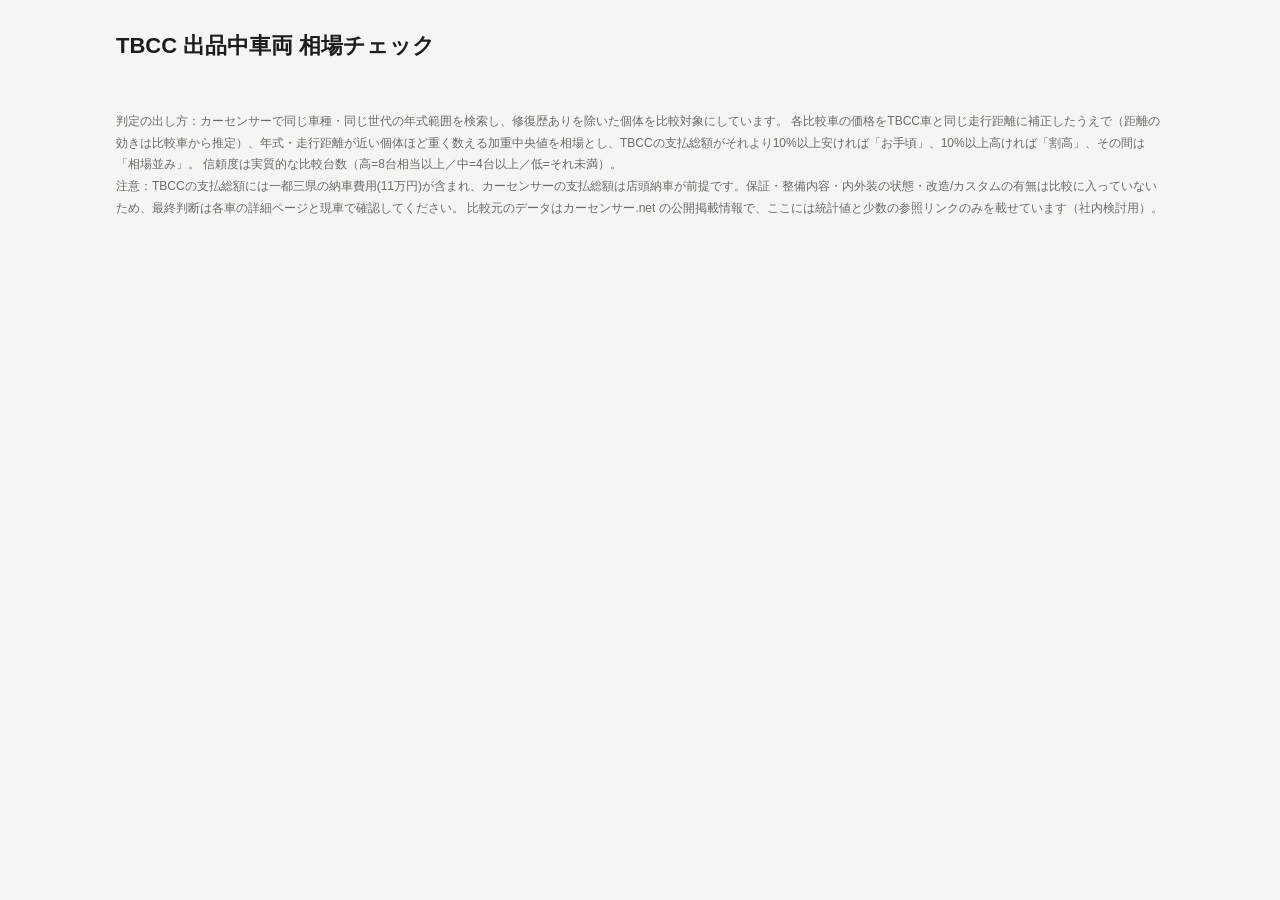
<file: report_template.html>
<!doctype html>
<html lang="ja">
<head>
<meta charset="utf-8">
<meta name="viewport" content="width=device-width, initial-scale=1">
<title>TBCC 相場チェック</title>
<style>
:root{
  --bg:#f6f5f2;--card:#ffffff;--ink:#1d1d1b;--sub:#6b6a66;--line:#e3e1dc;
  --good:#1f7a4d;--good-bg:#e3f3ea;--mid:#6b6a66;--mid-bg:#eeede9;--bad:#b4442c;--bad-bg:#f8e6e1;--na:#8a8780;
  --band:#d9d6cf;--dot:#9b978e;--mark:#1d1d1b;
}
@media (prefers-color-scheme: dark){:root:not([data-theme="light"]){
  --bg:#151513;--card:#1e1e1c;--ink:#ecebe7;--sub:#a3a19b;--line:#33322f;
  --good:#5cc98f;--good-bg:#1b3327;--mid:#b9b7b0;--mid-bg:#2a2a27;--bad:#f08a70;--bad-bg:#3a221c;--na:#8a8780;
  --band:#3b3a36;--dot:#7d7a72;--mark:#ecebe7;}}
:root[data-theme="dark"]{
  --bg:#151513;--card:#1e1e1c;--ink:#ecebe7;--sub:#a3a19b;--line:#33322f;
  --good:#5cc98f;--good-bg:#1b3327;--mid:#b9b7b0;--mid-bg:#2a2a27;--bad:#f08a70;--bad-bg:#3a221c;--na:#8a8780;
  --band:#3b3a36;--dot:#7d7a72;--mark:#ecebe7;}
*{box-sizing:border-box}
body{margin:0;background:var(--bg);color:var(--ink);font:15px/1.6 -apple-system,"Hiragino Sans","Noto Sans JP",sans-serif}
.wrap{max-width:1080px;margin:0 auto;padding:28px 16px 60px}
h1{font-size:22px;margin:0 0 4px}
.lead{color:var(--sub);font-size:13px;margin:0 0 20px}
.summary{display:flex;gap:10px;flex-wrap:wrap;margin-bottom:16px}
.chip{border:1px solid var(--line);background:var(--card);border-radius:999px;padding:6px 14px;cursor:pointer;font-size:14px;color:var(--ink)}
.chip b{font-variant-numeric:tabular-nums}
.chip[aria-pressed="true"]{background:var(--ink);color:var(--bg);border-color:var(--ink)}
.card{background:var(--card);border:1px solid var(--line);border-radius:14px;margin-bottom:14px;display:grid;grid-template-columns:180px 1fr;overflow:hidden}
.card img{width:100%;height:100%;object-fit:cover;min-height:180px;background:var(--line)}
.body{padding:16px 18px;min-width:0}
.top{display:flex;justify-content:space-between;gap:12px;align-items:flex-start;flex-wrap:wrap}
.name{font-size:18px;font-weight:700;margin:0}
.name a{color:inherit;text-decoration:none}
.meta{color:var(--sub);font-size:13px}
.badge{font-weight:700;border-radius:8px;padding:4px 12px;font-size:15px;white-space:nowrap}
.v-お手頃{color:var(--good);background:var(--good-bg)}
.v-相場並み{color:var(--mid);background:var(--mid-bg)}
.v-割高{color:var(--bad);background:var(--bad-bg)}
.v-比較不可{color:var(--na);background:var(--mid-bg)}
.nums{display:grid;grid-template-columns:repeat(4,minmax(0,1fr));gap:10px;margin:12px 0 6px}
.num .k{font-size:12px;color:var(--sub)}
.num .v{font-size:17px;font-weight:700;font-variant-numeric:tabular-nums}
.pos{color:var(--bad)}.neg{color:var(--good)}
svg.strip{width:100%;height:46px;display:block}
.cond{margin:8px 0 0;padding-left:18px;font-size:13.5px}
.notes{font-size:12.5px;color:var(--sub);margin-top:6px}
details{margin-top:8px;font-size:13px}
summary{cursor:pointer;color:var(--sub)}
table{border-collapse:collapse;width:100%;margin-top:6px;font-variant-numeric:tabular-nums}
td,th{border-bottom:1px solid var(--line);padding:5px 6px;text-align:left;white-space:nowrap}
th{color:var(--sub);font-weight:500;font-size:12px}
.tbl{overflow-x:auto}
a{color:inherit}
.foot{color:var(--sub);font-size:12px;margin-top:28px;line-height:1.8}
@media (max-width:640px){
  .card{grid-template-columns:minmax(0,1fr)}
  .card img{height:200px}
  .nums{grid-template-columns:repeat(2,minmax(0,1fr))}
}
</style>
</head>
<body>
<div class="wrap">
  <h1>TBCC 出品中車両 相場チェック</h1>
  <p class="lead" id="lead"></p>
  <div class="summary" id="summary"></div>
  <div id="list"></div>
  <div class="foot">
    判定の出し方：カーセンサーで同じ車種・同じ世代の年式範囲を検索し、修復歴ありを除いた個体を比較対象にしています。
    各比較車の価格をTBCC車と同じ走行距離に補正したうえで（距離の効きは比較車から推定）、年式・走行距離が近い個体ほど重く数える加重中央値を相場とし、TBCCの支払総額がそれより10%以上安ければ「お手頃」、10%以上高ければ「割高」、その間は「相場並み」。
    信頼度は実質的な比較台数（高=8台相当以上／中=4台以上／低=それ未満）。<br>
    注意：TBCCの支払総額には一都三県の納車費用(11万円)が含まれ、カーセンサーの支払総額は店頭納車が前提です。保証・整備内容・内外装の状態・改造/カスタムの有無は比較に入っていないため、最終判断は各車の詳細ページと現車で確認してください。
    比較元のデータはカーセンサー.net の公開掲載情報で、ここには統計値と少数の参照リンクのみを載せています（社内検討用）。
  </div>
</div>
<script>
const DATA = /*__DATA__*/null;
const yen = v => v == null ? "—" : (v/10000).toLocaleString("ja-JP",{maximumFractionDigits:1}) + "万円";
const km = v => v == null ? "—" : (v/10000).toLocaleString("ja-JP",{maximumFractionDigits:1}) + "万km";
const esc = s => String(s ?? "").replace(/[&<>"]/g, c => ({"&":"&amp;","<":"&lt;",">":"&gt;",'"':"&quot;"}[c]));
const ORDER = ["お手頃","相場並み","割高","比較不可"];
let filter = null;

document.getElementById("lead").textContent =
  `取得日時 ${DATA.generated}／出品中 ${DATA.cars.length}台／比較元：カーセンサー.net`;

function strip(c){
  const m = c.market; if(!m.dist || !m.dist.length) return "";
  const vals = m.dist.map(d=>d.total).concat([c.total]);
  let lo = Math.min(...vals), hi = Math.max(...vals); const pad=(hi-lo)*0.06||100000; lo-=pad; hi+=pad;
  const x = v => 8 + (v-lo)/(hi-lo)*984;
  const dots = m.dist.map(d=>`<circle cx="${x(d.total).toFixed(1)}" cy="${(18+(d.w<.3?6:0)).toFixed(0)}" r="${(2+d.w*3).toFixed(1)}" fill="var(--dot)" fill-opacity="${(.35+d.w*.6).toFixed(2)}"/>`).join("");
  return `<svg class="strip" viewBox="0 0 1000 46" preserveAspectRatio="none" role="img" aria-label="比較車の価格分布">
    <rect x="${x(m.p25)}" y="8" width="${Math.max(2,x(m.p75)-x(m.p25))}" height="22" rx="4" fill="var(--band)"/>
    <line x1="${x(m.est)}" x2="${x(m.est)}" y1="4" y2="34" stroke="var(--sub)" stroke-width="2" stroke-dasharray="4 3"/>
    ${dots}
    <line x1="${x(c.total)}" x2="${x(c.total)}" y1="2" y2="36" stroke="var(--mark)" stroke-width="3"/>
    <text x="${Math.min(940,Math.max(4,x(c.total)-20))}" y="45" font-size="10" fill="var(--ink)">TBCC</text>
  </svg>
  <div class="meta" style="font-size:11.5px">点=比較車（大きく濃いほど年式・距離が近い）／帯=中央50%／破線=相場推定／黒線=TBCC</div>`;
}

function card(c){
  const m = c.market, d = m.diff;
  const diffTxt = d==null ? "—" : `<span class="${d>0?"pos":"neg"}">${d>0?"+":""}${(d*100).toFixed(1)}%</span>`;
  const gap = m.est==null ? "—" : `<span class="${c.total-m.est>0?"pos":"neg"}">${c.total-m.est>0?"+":""}${yen(c.total-m.est)}</span>`;
  const comps = (m.comps||[]).map(x=>`<tr><td><a href="${esc(x.url)}" target="_blank" rel="noopener">${esc(x.model)} ${esc(x.grade).slice(0,28)}</a></td><td>${x.year}</td><td>${km(x.km)}</td><td>${yen(x.total)}</td><td>${esc(x.shaken)}</td><td>${esc(x.warranty)}</td><td>${esc(x.area)}</td></tr>`).join("");
  return `<article class="card" data-v="${m.verdict}">
    <a href="${esc(c.url)}" target="_blank" rel="noopener"><img src="${esc(c.image)}" alt="" loading="lazy"></a>
    <div class="body">
      <div class="top">
        <div><p class="name"><a href="${esc(c.url)}" target="_blank" rel="noopener">${esc(c.maker)} ${esc(c.name)}</a></p>
          <div class="meta">${c.year??"—"}年／${km(c.km)}／車検 ${esc(c.shaken??"—")}／${esc(c.shift??"")} ${c.cc?c.cc.toLocaleString()+"cc":""} ${esc(c.fuel??"")}／記録簿 ${esc(c.kirokubo??"—")}／${esc(c.katashiki??"")}</div></div>
        <span class="badge v-${m.verdict}">${m.verdict}${m.confidence?`<span style="font-weight:400;font-size:12px">・信頼度${m.confidence}</span>`:""}</span>
      </div>
      <div class="nums">
        <div class="num"><div class="k">TBCC 支払総額</div><div class="v">${yen(c.total)}</div></div>
        <div class="num"><div class="k">相場推定（距離補正後）</div><div class="v">${yen(m.est)}</div></div>
        <div class="num"><div class="k">差額</div><div class="v">${gap}</div></div>
        <div class="num"><div class="k">差率／比較台数</div><div class="v">${diffTxt} <span style="font-weight:400;font-size:13px">／${m.n??0}台</span></div></div>
      </div>
      ${strip(c)}
      ${m.cheaper_share!=null?`<div class="meta">比較車の相場幅 ${yen(m.p25)}〜${yen(m.p75)}（中央値 ${yen(m.median)}）。TBCCより安い比較車は全体の${Math.round(m.cheaper_share*100)}%。</div>`:""}
      <ul class="cond">${(m.cond||[]).map(x=>`<li>${esc(x)}</li>`).join("")}</ul>
      ${(m.notes&&m.notes.length)?`<div class="notes">※ ${m.notes.map(esc).join("／")}${m.n_repaired_excluded?`／修復歴ありの${m.n_repaired_excluded}台は除外`:""}</div>`:(m.n_repaired_excluded?`<div class="notes">※ 修復歴ありの${m.n_repaired_excluded}台は除外</div>`:"")}
      <details><summary>比較条件と、近い比較車 ${(m.comps||[]).length}台</summary>
        <div class="meta">検索語「${esc(m.rule??c.name)}」・年式 ${m.ymin}〜${m.ymax}年（ヒット${m.hits}台中、同車種${m.n_model}台）・<a href="${esc(m.search_url)}" target="_blank" rel="noopener">カーセンサーで検索結果を開く</a></div>
        <div class="tbl"><table><tr><th>車名・グレード</th><th>年式</th><th>走行</th><th>支払総額</th><th>車検</th><th>保証</th><th>地域</th></tr>${comps}</table></div>
      </details>
    </div>
  </article>`;
}

function render(){
  const cars = DATA.cars.filter(c=>!filter || c.market.verdict===filter);
  document.getElementById("list").innerHTML = cars.map(card).join("");
  const counts = Object.fromEntries(ORDER.map(k=>[k,DATA.cars.filter(c=>c.market.verdict===k).length]));
  document.getElementById("summary").innerHTML =
    `<button class="chip" aria-pressed="${filter===null}" data-f="">すべて <b>${DATA.cars.length}</b></button>` +
    ORDER.filter(k=>counts[k]).map(k=>`<button class="chip" aria-pressed="${filter===k}" data-f="${k}">${k} <b>${counts[k]}</b></button>`).join("");
  document.querySelectorAll(".chip").forEach(b=>b.onclick=()=>{filter=b.dataset.f||null;render();});
}
render();
</script>
</body>
</html>
</file>
